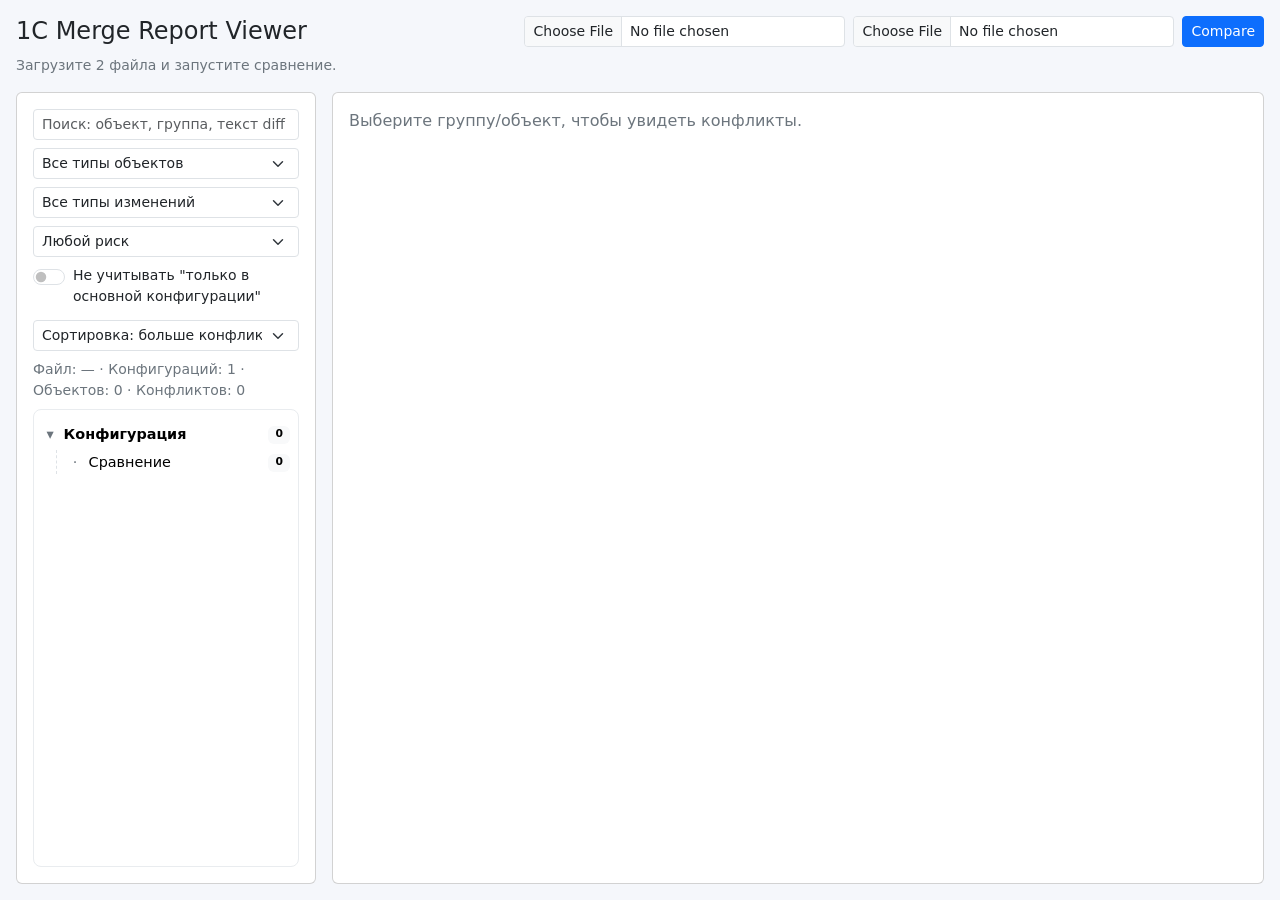
<file: frontend/index.html>
<!doctype html>
<html lang="ru">
<head>
  <meta charset="UTF-8" />
  <meta name="viewport" content="width=device-width, initial-scale=1" />
  <title>1C Merge Report Viewer</title>
  <link href="https://cdn.jsdelivr.net/npm/bootstrap@5.3.3/dist/css/bootstrap.min.css" rel="stylesheet">
  <link rel="stylesheet" href="styles.css" />
</head>
<body>
<div id="appShell" class="container-fluid p-3">
  <div class="d-flex flex-wrap gap-2 align-items-center mb-3">
    <h1 class="h4 m-0 me-auto">1C Merge Report Viewer</h1>
    <input id="leftFileInput" type="file" class="form-control form-control-sm w-auto" accept=".cf,.cfe,.epf" />
    <input id="rightFileInput" type="file" class="form-control form-control-sm w-auto" accept=".cf,.cfe,.epf" />
    <button id="compareBtn" class="btn btn-sm btn-primary">Compare</button>
    <span id="uploadStatus" class="small text-secondary">Загрузите 2 файла и запустите сравнение.</span>
  </div>

  <div id="mainRow" class="row g-3">
    <aside class="col-12 col-lg-4 col-xl-3 d-flex">
      <div class="card h-100 w-100"><div class="card-body d-flex flex-column gap-2 sidebar-body">
          <input id="searchInput" class="form-control form-control-sm" placeholder="Поиск: объект, группа, текст diff" />
          <select id="groupFilter" class="form-select form-select-sm"><option value="all">Все типы объектов</option></select>
          <select id="typeFilter" class="form-select form-select-sm"><option value="all">Все типы изменений</option><option value="changed">Изменено</option><option value="mainOnly">Только в основной</option><option value="fileOnly">Только в файле</option></select>
          <select id="riskFilter" class="form-select form-select-sm"><option value="all">Любой риск</option><option value="high">Высокий</option><option value="medium">Средний</option><option value="low">Низкий</option></select>
          <div class="form-check form-switch mb-1"><input class="form-check-input" type="checkbox" id="hideMainOnlyToggle"><label class="form-check-label small" for="hideMainOnlyToggle">Не учитывать "только в основной конфигурации"</label></div>
          <select id="sortBy" class="form-select form-select-sm"><option value="countDesc">Сортировка: больше конфликтов</option><option value="countAsc">Сортировка: меньше конфликтов</option><option value="nameAsc">Сортировка: имя (А-Я)</option></select>
          <div id="summary" class="small text-secondary">Загрузите отчёт.</div><div id="treeList" class="flex-grow-1"></div>
      </div></div>
    </aside>
    <main class="col-12 col-lg-8 col-xl-9 d-flex"><div class="card h-100 w-100"><div class="card-body details-body"><div id="detailsScroll"><div id="detailsPlaceholder" class="text-secondary">Выберите группу/объект, чтобы увидеть конфликты.</div><div id="details"></div></div></div></div></main>
  </div>
</div>
<script src="https://cdn.jsdelivr.net/npm/bootstrap@5.3.3/dist/js/bootstrap.bundle.min.js"></script>
<script src="app.js"></script>
</body>
</html>
</file>
<file: frontend/styles.css>
html,
body {
  height: 100%;
}

body {
  background: #f5f7fb;
  overflow: auto;
}

#appShell {
  min-height: 100vh;
  display: flex;
  flex-direction: column;
}

@media (min-width: 992px) {
  body {
    overflow: hidden;
  }

  #appShell {
    height: 100vh;
    min-height: 0;
  }

  #mainRow {
    flex: 1;
    min-height: 0;
  }

  #mainRow > aside,
  #mainRow > main {
    min-height: 0;
    max-height: -webkit-fill-available;
  }

  .sidebar-body,
  .details-body {
    min-height: 0;
  }

  .details-body {
    display: flex;
    flex-direction: column;
  }

  #detailsScroll {
    flex: 1;
    min-height: 0;
    overflow: auto;
    padding-right: .25rem;
  }

  #treeList {
    flex: 1;
    min-height: 0;
    overflow: auto;
  }
}
pre.code {
  white-space: pre-wrap;
  font-size: 12px;
  line-height: 1.35;
  background: #fff;
  border: 1px solid #e9ecef;
  border-radius: .5rem;
  padding: .75rem;
  min-height: 120px;
  margin: 0;
}

.chunk { border: 1px solid #e9ecef; border-radius: .5rem; background: #fff; }
.badge-risk-high { background:#dc3545; }
.badge-risk-medium { background:#fd7e14; }
.badge-risk-low { background:#198754; }
.group-item.active { background: #0d6efd; color: #fff; }
.group-item { border: 1px solid #e9ecef; border-radius: .5rem; }
.diff-del { background: #ffe4e6; color: #8b1d2c; }
.diff-add { background: #e6ffed; color: #176c35; }
.mono { font-family: ui-monospace, SFMono-Regular, Menlo, monospace; }
.meta-table td, .meta-table th { font-size: 13px; }

#treeList {
  border: 1px solid #e9ecef;
  border-radius: .5rem;
  padding: .5rem;
  background: #fff;
}

.tree-line {
  font-size: .9rem;
  border: 0;
  background: transparent;
  width: 100%;
  text-align: left;
  display: inline-flex;
  align-items: center;
  gap: .35rem;
  padding: 0;
}

.tree-toggle:hover {
  color: #0d6efd;
}

.tree-caret {
  width: 1rem;
  display: inline-block;
  text-align: center;
  color: #6c757d;
}

.tree-label {
  flex: 1;
  min-width: 0;
  white-space: normal;
  overflow-wrap: anywhere;
  word-break: break-word;
}

.tree-object-label {
  flex: 1;
  min-width: 0;
  white-space: normal;
  overflow-wrap: anywhere;
  word-break: break-word;
}

.tree-line-active {
  color: #0d6efd;
  font-weight: 600;
}

.tree-children {
  margin-left: .9rem;
  padding-left: .6rem;
  border-left: 1px dashed #dee2e6;
}

.tree-leaf-list {
  display: flex;
  flex-direction: column;
  gap: .25rem;
  margin-top: .35rem;
}

.tree-object {
  border: 1px solid #e9ecef;
  border-radius: .4rem;
  background: #fff;
  font-size: .84rem;
}

.tree-object.active {
  background: #0d6efd;
  color: #fff;
}

.tree-object.active .badge {
  background: rgba(255,255,255,.2) !important;
  color: #fff;
}

.chunk-note-input {
  min-height: 82px;
  resize: vertical;
}
</file>
